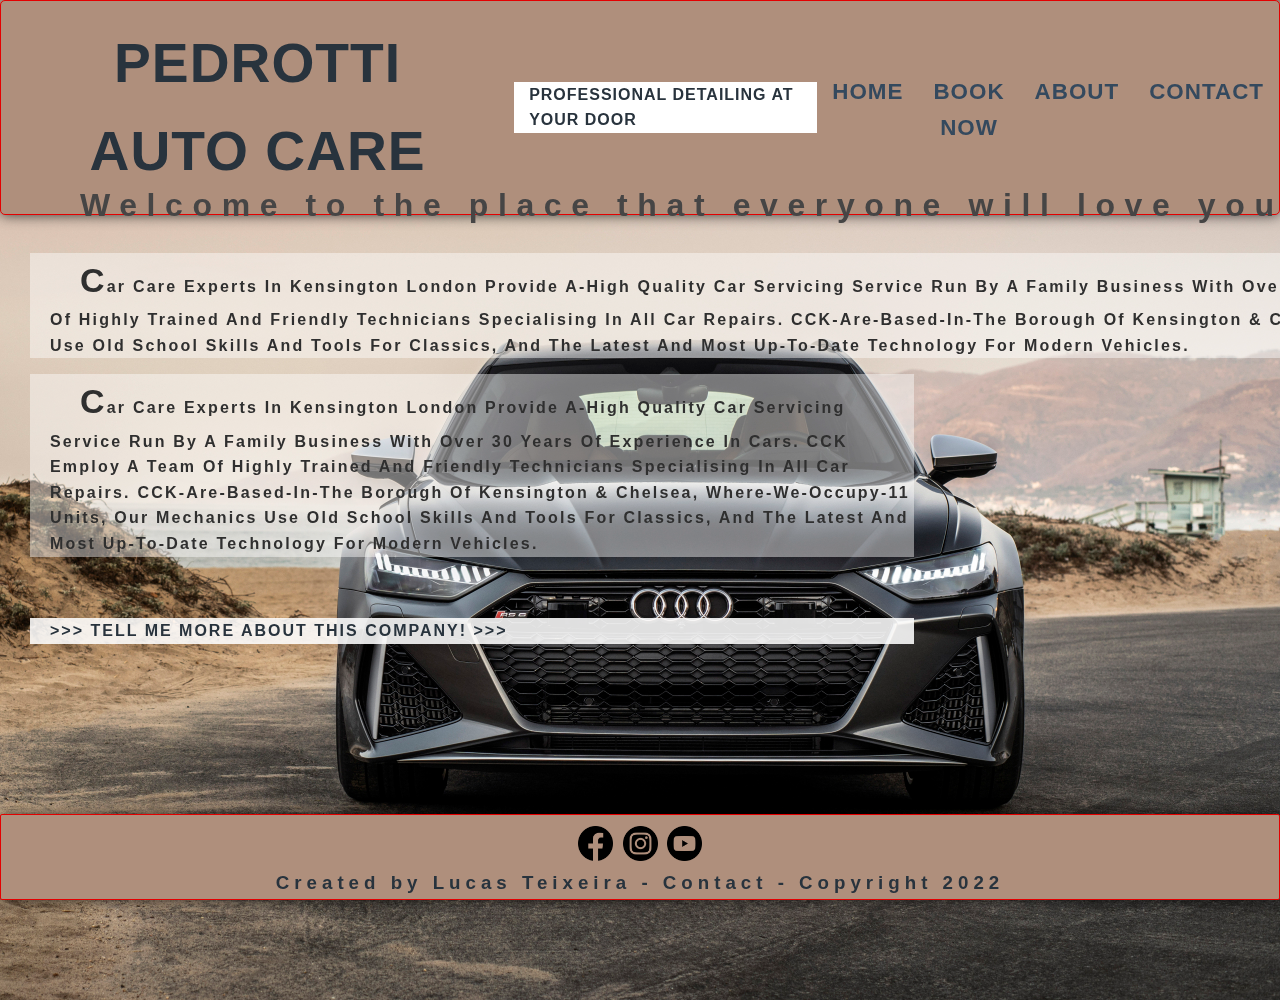
<file: index.html>
<!DOCTYPE html>
<html lang="en">
<head>
    <meta charset="UTF-8">
    <meta http-equiv="X-UA-Compatible" content="IE=edge">
    <meta name="viewport" content="width=device-width, initial-scale=1.0">
    <link rel="stylesheet" href="style.css">
    <title>Pedrotti Auto Care - Detailing Services</title>
</head>


<header class="header">
    <h1 class="logo"><a href="#">PEDROTTI AUTO CARE</a></h1>
    <h2 id="logo1"><a href="#">PROFESSIONAL DETAILING AT YOUR DOOR</a></h2>
  <ul class="main-nav">
      <li><a href="./index.html">Home</a></li>
      <li><a href="./booknow.html">Book now</a></li>
      <li><a href="./about.html">About</a></li>
      <li><a href="./contactus.html">Contact</a></li>
  </ul>
</header> 

<body>
    <div id="container"> 

        <h1 id="typewriter">Welcome to the place that everyone will love your car as their childen</h1>
    
        <p id="principal">Car Care Experts in Kensington London provide a-high quality Car Servicing service run by a family business with over 30 years of experience in cars. CCK employ a team of highly trained and friendly technicians specialising in all Car Repairs. CCK-are-based-in-the borough of Kensington & Chelsea, where-we-occupy-11 units, our mechanics use old school skills and tools for classics, and the latest and most up-to-date technology for modern vehicles.</p>

        <p id="principal2">Car Care Experts in Kensington London provide a-high quality Car Servicing service run by a family business with over 30 years of experience in cars. CCK employ a team of highly trained and friendly technicians specialising in all Car Repairs. CCK-are-based-in-the borough of Kensington & Chelsea, where-we-occupy-11 units, our mechanics use old school skills and tools for classics, and the latest and most up-to-date technology for modern vehicles.</p>

        <br>
        <p id="abouta"><a href="./About.html"> >>>    Tell me more about this company!     >>></a></p>

    </div>
</body>

<div id="footer">
    <img id="facebook" src="./fb.png" alt="Facebook">
    <img id="insta" src="./insta.png" alt="Instagram">
    <img id="youtube" src="./youtube.png" alt="Youtube">
    <h3><a href="./contactus.html">Created by Lucas Teixeira - Contact  - Copyright 2022</a></h3>
    
</div>

</html>
</file>
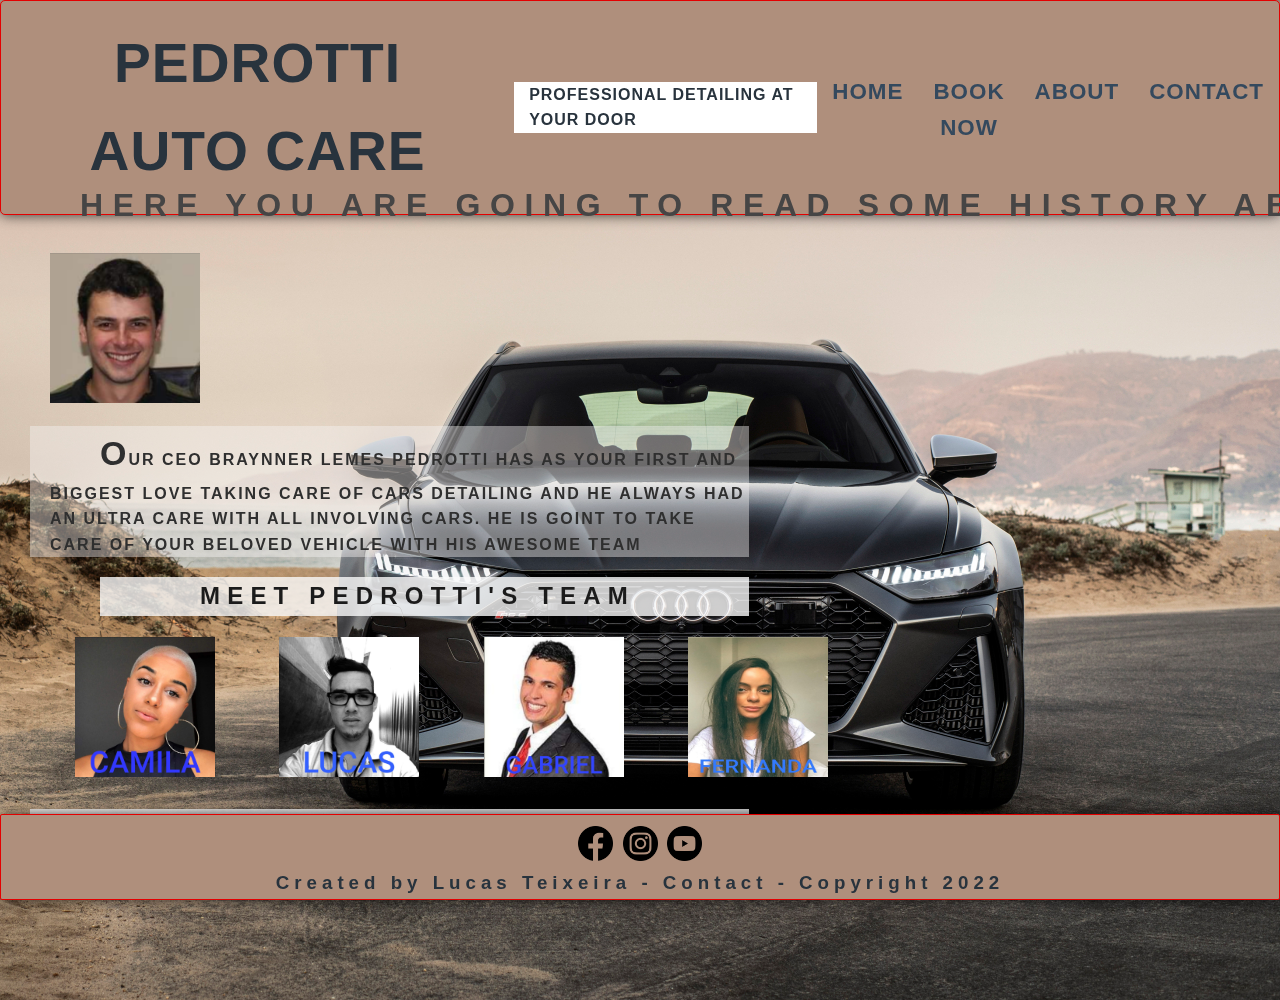
<file: about.html>
<!DOCTYPE html>
<html lang="en">
<head>
    <meta charset="UTF-8">
    <meta http-equiv="X-UA-Compatible" content="IE=edge">
    <meta name="viewport" content="width=device-width, initial-scale=1.0">
    <link rel="stylesheet" href="style.css">
    <title>Pedrotti Auto Care - Detailing Services</title>
</head>


<header class="header">
    <h1 class="logo"><a href="#">PEDROTTI AUTO CARE</a></h1>
    <h2 id="logo1"><a href="#">PROFESSIONAL DETAILING AT YOUR DOOR</a></h2>
  <ul class="main-nav">
      <li><a href="./index.html">Home</a></li>
      <li><a href="./booknow.html">Book now</a></li>
      <li><a href="./about.html">About</a></li>
      <li><a href="./contactus.html">Contact</a></li>
  </ul>
</header> 

<body>
    <div id="container"> 

        <h1 id="typewriter">HERE YOU ARE GOING TO READ SOME HISTORY ABOUT US</h1>
            
               
            <img id="ceo1" src="./CEO.jpeg"  alt="CEO Braynner Pedrotti" >   <p id="aboutceo">OUR CEO BRAYNNER LEMES PEDROTTI HAS AS YOUR FIRST AND BIGGEST LOVE TAKING CARE OF CARS DETAILING AND HE ALWAYS HAD AN ULTRA CARE WITH ALL INVOLVING CARS. HE IS GOINT TO TAKE CARE OF YOUR BELOVED VEHICLE WITH HIS AWESOME TEAM</p>

                   

      
        <h1 id="typewriter1">MEET PEDROTTI'S TEAM</h1>
        <img id="ceo" src="./team1.jpeg" > 
        <img id="ceo" src="./team2.jpeg" > 
        <img id="ceo" src="./team3.jpeg" > 
        <a href="https://uk.linkedin.com/in/fernanda-borges-ferreira-aa493013b"><img id="ceo" src="./team4.jpeg"  >  

        <p id="abouta"><a href="./index.html"> <<<    Send me back to the home page     <<<</a></p>
    </div>
</body>

<div id="footer">
    <img id="facebook" src="./fb.png" alt="Facebook">
    <img id="insta" src="./insta.png" alt="Instagram">
    <img id="youtube" src="./youtube.png" alt="Youtube">
    <h3><a href="./contactus.html">Created by Lucas Teixeira - Contact  - Copyright 2022</a></h3>
</div>

</html>
</file>
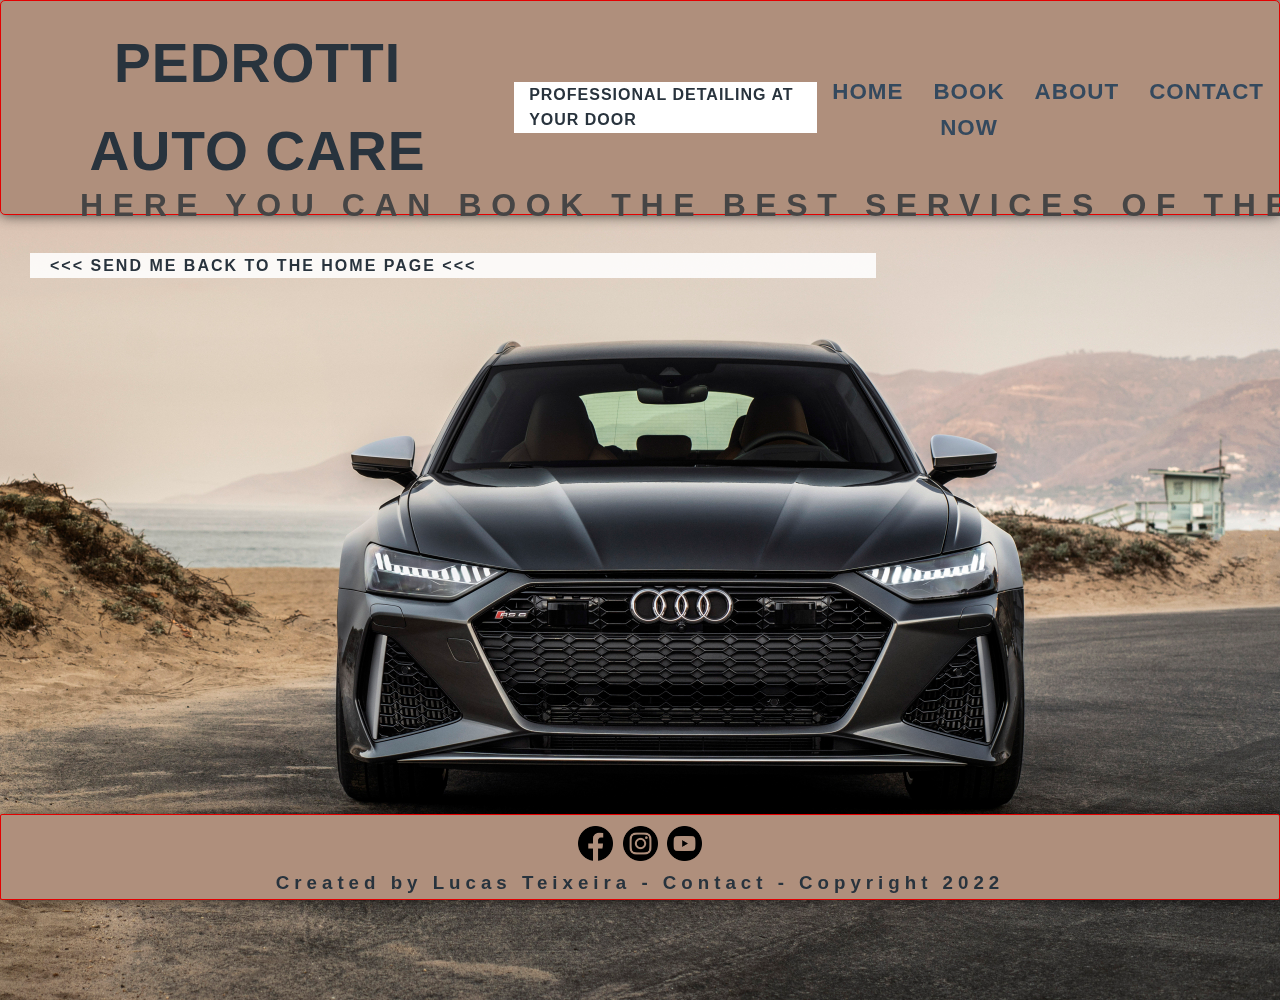
<file: booknow.html>
<!DOCTYPE html>
<html lang="en">
<head>
    <meta charset="UTF-8">
    <meta http-equiv="X-UA-Compatible" content="IE=edge">
    <meta name="viewport" content="width=device-width, initial-scale=1.0">
    <link rel="stylesheet" href="style.css">
    <title>Pedrotti Auto Care - Detailing Services</title>
</head>


<header class="header">
    <h1 class="logo"><a href="#">PEDROTTI AUTO CARE</a></h1>
    <h2 id="logo1"><a href="#">PROFESSIONAL DETAILING AT YOUR DOOR</a></h2>
  <ul class="main-nav">
      <li><a href="./index.html">Home</a></li>
      <li><a href="./booknow.html">Book now</a></li>
      <li><a href="./about.html">About</a></li>
      <li><a href="./contactus.html">Contact</a></li>
  </ul>
</header> 

<body>
    <div id="container"> 

        <h1 id="typewriter">HERE YOU CAN BOOK THE BEST SERVICES OF THE UNITED KINGDOM</h1>
    
        
        <p id="abouta"><a href="./index.html"> <<<    Send me back to the home page     <<<</a></p>
    </div>
</body>

<div id="footer">
    <img id="facebook" src="./fb.png" alt="Facebook">
    <img id="insta" src="./insta.png" alt="Instagram">
    <img id="youtube" src="./youtube.png" alt="Youtube">
    <h3><a href="#">Created by Lucas Teixeira - Contact  - Copyright 2022</a></h3>
</div>

</html>
</file>
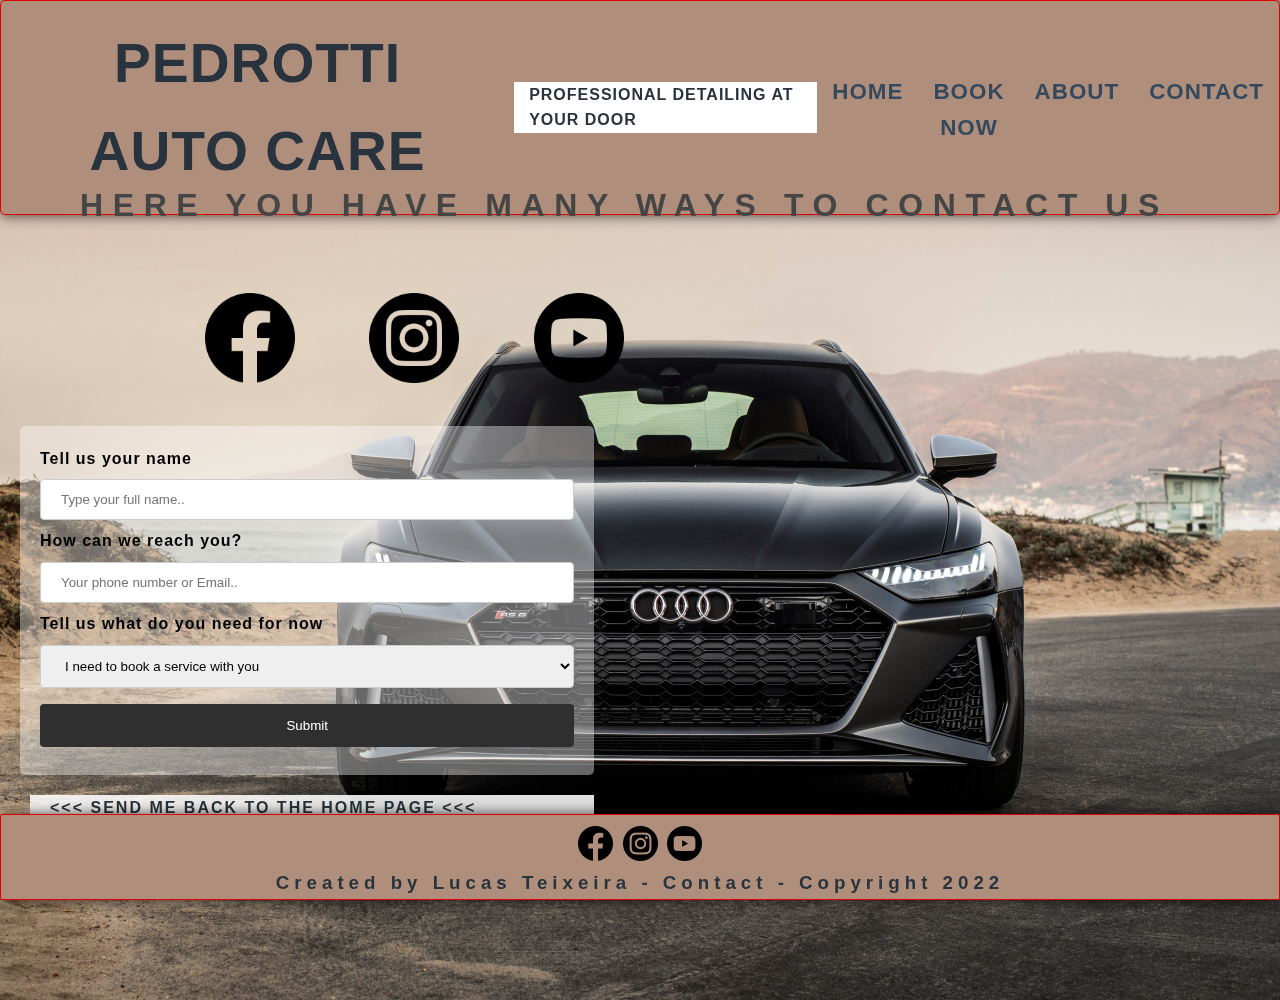
<file: contactus.html>
<!DOCTYPE html>
<html lang="en">
<head>
    <meta charset="UTF-8">
    <meta http-equiv="X-UA-Compatible" content="IE=edge">
    <meta name="viewport" content="width=device-width, initial-scale=1.0">
    <link rel="stylesheet" href="style.css">
    <title>Pedrotti Auto Care - Detailing Services</title>
</head>


<header class="header">
    <h1 class="logo"><a href="#">PEDROTTI AUTO CARE</a></h1>
    <h2 id="logo1"><a href="#">PROFESSIONAL DETAILING AT YOUR DOOR</a></h2>
  <ul class="main-nav">
      <li><a href="./index.html">Home</a></li>
      <li><a href="./booknow.html">Book now</a></li>
      <li><a href="./about.html">About</a></li>
      <li><a href="./contactus.html">Contact</a></li>
  </ul>
</header> 

<body>
    <div id="container"> 

        <h1 id="typewriter">HERE YOU HAVE MANY WAYS TO CONTACT US</h1>
        <br>
        <img id="facebookbig" src="./fb.png" alt="Facebook">
        <img id="instabig" src="./insta.png" alt="Instagram">
        <img id="youtubebig" src="./youtube.png" alt="Youtube">
        <br>

        <div id="form">
            <form action="/action_page.php">
              <label for="fname">Tell us your name</label>
              <input type="text" id="fname" name="firstname" placeholder="Type your full name..">
          
              <label for="lname">How can we reach you?</label>
              <input type="text" id="lname" name="lastname" placeholder="Your phone number or Email..">
          
              <label for="country">Tell us what do you need for now</label>
              <select id="country" name="country">
                <option value="australia">I need to book a service with you</option>
                <option value="canada">I need to recieve a call from you</option>
                <option value="canada">I need to recieve a Email from you</option>
                <option value="usa">I want to be Pedrotti's official partner</option>
              </select>
            
              <input type="submit" value="Submit">
            </form>
        </div>

        <p id="abouta"><a href="./index.html"> <<<    Send me back to the home page     <<<</a></p>
    </div>
</body>

<div id="footer">
    <img id="facebook" src="./fb.png" alt="Facebook">
    <img id="insta" src="./insta.png" alt="Instagram">
    <img id="youtube" src="./youtube.png" alt="Youtube">
    <h3><a href="./contactus.html">Created by Lucas Teixeira - Contact  - Copyright 2022</a></h3>
</div>

</html>
</file>
<file: style.css>
body  {
    background-position: 100%;
    background-image: url("rs6.jpeg");
    background-color: aquamarine;
    height: 1000px;
    background-clip: border-box;
	
   
}



h1 {
    font-family:'Gill Sans', 'Gill Sans MT', Calibri, 'Trebuchet MS', sans-serif;
    font: weight 400px;
    color: rgb(197, 66, 66);
}

p {
    font-family:'Gill Sans', 'Gill Sans MT', Calibri, 'Trebuchet MS', sans-serif;
    font: weight 400px;
    color: rgb(216, 53, 53);
}


* {
	box-sizing: border-box;
}
body {
	font-family: 'Montserrat', sans-serif;
	line-height: 1.6;
	margin: 0;
	min-height: 100vh;
}
ul {
  margin: 0;
  padding: 0;
  list-style: none;
}


h2,
h3,
a {
	color: #28333d;
}

a {
	text-decoration: none;
}



.logo {
	margin: 0;
    padding: 0px 15px;
	font-size: 3.45em;
    font-weight: 1200px;
	letter-spacing: 1px;
}

#logo1  {
	margin: 0;
	color: white;
	background-color:white;

    padding: 0px 15px;
	font-size: 1.00em;
    font-weight: 900px;
	letter-spacing: 1px;
}

.logo a:hover {
	color: #fbfdff;
    background: linear-gradient(to right, rgb(255, 255, 255) 50%, rgb(55, 66, 70) 50%) right;
    background-size: 200%;
    opacity: 0.6;
    transition: 2.9s;
}


#principal {
	color: rgb(47, 47, 47);
	background-color: rgba(255, 255, 255, 0.444);
	margin-left: 10px;
	font-weight: 600;
	initial-letter: 80px;
	letter-spacing: 2.2px;
	text-transform: capitalize;
	padding-left: 20px;

}

#principal2 {
	color: rgb(47, 47, 47);
	background-color: rgba(255, 255, 255, 0.444);
	margin-left: 10px;
	margin-right: 50%;
	font-weight: 600;
	initial-letter: 80px;
	letter-spacing: 2.2px;
	text-transform: capitalize;
	padding-left: 20px;

}

#principal:first-letter {
	margin-left: 30px;
	font-size: 34px;
	font-weight: 700;
}

#principal2:first-letter {
	margin-left: 30px;
	font-size: 34px;
	font-weight: 700;
}

#principal:hover {
	color: #ffffff;
    background: linear-gradient(to top, rgba(255, 254, 254, 0.883) 50%, rgba(255, 254, 254, 0.883) 50%);
    background-size: 50%;
    transition: 16.9s;
    opacity: 0.9;

	font-weight: 1500;
}

#principal2:hover {
	color: #ffffff;
    background: linear-gradient(to top, rgba(255, 254, 254, 0.883) 50%, rgba(255, 254, 254, 0.883) 50%);
    background-size: 50%;
    transition: 16.9s;
    opacity: 0.9;

	font-weight: 1500;
}

.main-nav {
	margin-top: 5px;
    font-weight: 700;

}
.logo a,
.main-nav a {
	padding: 10px 15px;
	text-transform: uppercase;
	text-align: center;
	display: block;
	letter-spacing: 1px;
}

.main-nav a {
	color: #34495e;
	font-size: 1.40em;
}

.main-nav a:hover {
	color: #ffffff;
    background: linear-gradient(to right, rgb(255, 255, 255) 50%, rgb(55, 66, 70) 50%) right;
    background-size: 200%;
    transition: 1.9s;
    opacity: 0.4;
}

#container {
	
	position: absolute;
	margin-top: 150px;
	margin-left: 20px;
	margin-right: 200px;
	
}

.header {
	position: fixed;
	width: 100%;
	padding-top: .5em;
	padding-bottom: .5em;
	border: 1.5px solid #e40000;
	background-color: #af8f7c;
	-webkit-box-shadow: 0px 0px 14px 0px rgba(0,0,0,0.75);
	-moz-box-shadow: 0px 0px 14px 0px rgba(0,0,0,0.75);
	box-shadow: 0px 0px 14px 0px rgba(0,0,0,0.75);
	-webkit-border-radius: 5px;
	-moz-border-radius: 5px;
	border-radius: 5px;
	
}



@media (min-width: 769px) {
	.header,
	.main-nav {
		display: flex;
	}
	.header {
		flex-direction: column;
		align-items: center;
    	
	}

}

@media (min-width: 1025px) {
	.header {
		flex-direction: row;
		justify-content: space-between;
	}

}


#typewriter {
	margin-left: 60px;
	color: rgb(70, 69, 69);
	overflow: hidden; /* Ensures the content is not revealed until the animation */
	white-space: nowrap; /* Keeps the content on a single line */
	margin-top: 30px; /* Gives that scrolling effect as the typing happens */
	letter-spacing: .30em; /* Adjust as needed */
	animation: 
	  typing 3.5s steps(40, end),
	  blink-caret .15s step-end;
  }
  
  /* The typing effect */
  @keyframes typing {
	from { width: 0 }
	to { width: 100% }
  }
  
  /* The typewriter cursor effect */
  @keyframes blink-caret {
	from, to { border-color: transparent }
	70% { border-color: rgb(0, 0, 0); }
  }

  #footer {
	position: fixed;
	left: 0;
	bottom: 0;
	width: 100%;
	color: white;
	text-align: center;
	padding-top: .05em;
	padding-bottom: .05em;
	border: 1.5px solid #e40000;
	background-color: #af8f7c;
	-webkit-box-shadow: 0px 0px 8px 0px rgba(0,0,0,0.75);
	-moz-box-shadow: 0px 0px 8px 0px rgba(0,0,0,0.75);
	box-shadow: 0px 0px 14px 0px rgba(0,0,0,0.75);
	-webkit-border-radius: 5px;
	-moz-border-radius: 5px;
	border-radius: 2px;
	letter-spacing: 5px;
}

#footer h3 {
	margin-top: 0px;
	margin-bottom: 0px;
}

#footer h3:hover {
	color: #ffffff;
    background: linear-gradient(to top, rgb(255, 254, 254) 50%, rgb(255, 255, 255) 50%);
    background-size: 50%;
    transition: 16.9s;
    opacity: 0.9;
}

#about {
	margin-right: 50%;
	margin-top: 20px;
	color: rgb(47, 47, 47);
	
	background-color: rgba(246, 244, 244, 0.426);
	margin-left: 10px;
	font-weight: 700;
	initial-letter: 40px;
	letter-spacing: 2px;
	text-transform: uppercase; 
}

#about:first-letter {
	margin-left: 30px;
	font-size: 34px;
	font-weight: 700;
}



#about:hover {
	color: #ffffff;
    background: linear-gradient(to top, rgba(255, 254, 254, 0.883) 50%, rgba(255, 254, 254, 0.883) 50%);
    background-size: 50%;
    transition: 16.9s;
    opacity: 0.9;

	font-weight: 1500;
}


#abouta {
	background-color: rgba(255, 255, 255, 0.876);
	margin-right: 50%;
	margin-top: 20px;
	color: rgb(255, 255, 255);
	margin-left: 10px;
	font-weight: 900;
	initial-letter: 40px;
	letter-spacing: 2px;
	text-transform: uppercase; 
	padding-left: 20px;
}

#abouta:hover {
	color: linear-gradient(to right, rgba(8, 8, 8, 0.966) 100%, rgba(0, 0, 0, 0.5) 50%);
    background: linear-gradient(to left, rgba(246, 246, 246, 0.329) 50%, rgba(255, 255, 255, 0.5) 50%);
    background-size: 200%;
    transition: 1.9s;
    opacity: 0.9;

	font-weight: 1500;
}

#facebook {
	margin-top: 10px;
	width: 35px;
    height: 35px;
	
}

#insta {
	margin-top: 10px;
	width: 35px;
    height: 35px;
	
}


#youtube {
	margin-top: 10px;
	width: 35px;
    height: 35px;
	
}

#facebook:hover {
    content: url("./317752_facebook_social\ media_social_icon.png");
}

#insta:hover {
    content: url("./3225191_app_instagram_logo_media_popular_icon.png");
}

#youtube:hover {
    content: url("./834710_youtube3_icon.png");
}

#facebookbig {
	margin-top: 10px;
	margin-right: 30px;
	margin-left: 180px;
	margin-bottom: 30px;
   	padding: 5px;
	width: 100px;
    height: 100px;
	
}

#instabig {
	margin-top: 10px;
	margin-right: 30px;
	margin-left: 30px;
	margin-bottom: 30px;
   	padding: 5px;
	width: 100px;
    height: 100px;
	
}


#youtubebig {
	margin-top: 10px;
	margin-right: 30px;
	margin-left: 30px;
	margin-bottom: 30px;
   	padding: 5px;
	width: 100px;
    height: 100px;
	
}

#facebookbig:hover {
    content: url("./317752_facebook_social\ media_social_icon.png");
}

#instabig:hover {
    content: url("./3225191_app_instagram_logo_media_popular_icon.png");
}

#youtubebig:hover {
    content: url("./834710_youtube3_icon.png");
}


input[type=text], select {
	width: 100%;
	padding: 12px 20px;
	margin: 8px 0;
	margin-right: 50%;
	display: inline-block;
	border: 1px solid #ccc;
	border-radius: 4px;
	box-sizing: border-box;
  }
  
  input[type=submit] {
	width: 100%;
	background-color: rgb(47, 47, 47);
	color: white;
	padding: 14px 20px;
	margin: 8px 0;
	
	border: none;
	border-radius: 4px;
	cursor: pointer;
  }
  
  input[type=submit]:hover {
	background-color: rgba(85, 231, 0, 0.431);
  }
  
  #form {
	font-weight: 700;
	letter-spacing: 1px;
	width: 50%;
	border-radius: 5px;
	background-color: rgb(255, 254, 254, 0.4);
	padding: 20px;
  }

  #ceo {
	margin-top: 0px;
	margin-left: 50px;
	margin-bottom: 0px;
   	padding: 5px;
	width: 150px;
    height: 150px;
	
}

#ceo1 {
	margin-top: 0px;
	margin-left: 30px;
	margin-bottom: 00px;
   	padding: 0px;
	width: 150px;
    height: 150px;
	display: inline;
}

#typewriter1 {
	margin-left: 80px;
	margin-right: 50%;
	font-size: 24px;
	font-weight: 1700;
	background-color: rgba(250, 250, 250, 0.8);
	color: rgb(27, 27, 27);
	overflow: hidden; /* Ensures the content is not revealed until the animation */
	white-space: nowrap; /* Keeps the content on a single line */
	margin-top: 20px; /* Gives that scrolling effect as the typing happens */
	letter-spacing: .30em; /* Adjust as needed */
	padding-left: 100px;
	 
	  
	  
  }

  

  #aboutceo {
	
	
	color: rgb(47, 47, 47);
	margin-right: 50%;
	background-color: rgba(246, 244, 244, 0.426);
	padding-left: 20px;
	margin-left: 10px;
	font-weight: 700;
	initial-letter: 40px;
	letter-spacing: 2px;
	text-transform: uppercase;
	
  }

  #aboutceo:first-letter {
	margin-left: 50px;
	font-size: 34px;
	font-weight: 700;
}



#aboutceo:hover {
	color: #ffffff;
    background: linear-gradient(to top, rgba(255, 254, 254, 0.883) 50%, rgba(255, 254, 254, 0.883) 50%);
    background-size: 50%;
    transition: 16.9s;
    opacity: 0.9;

	font-weight: 1500;
}
</file>
